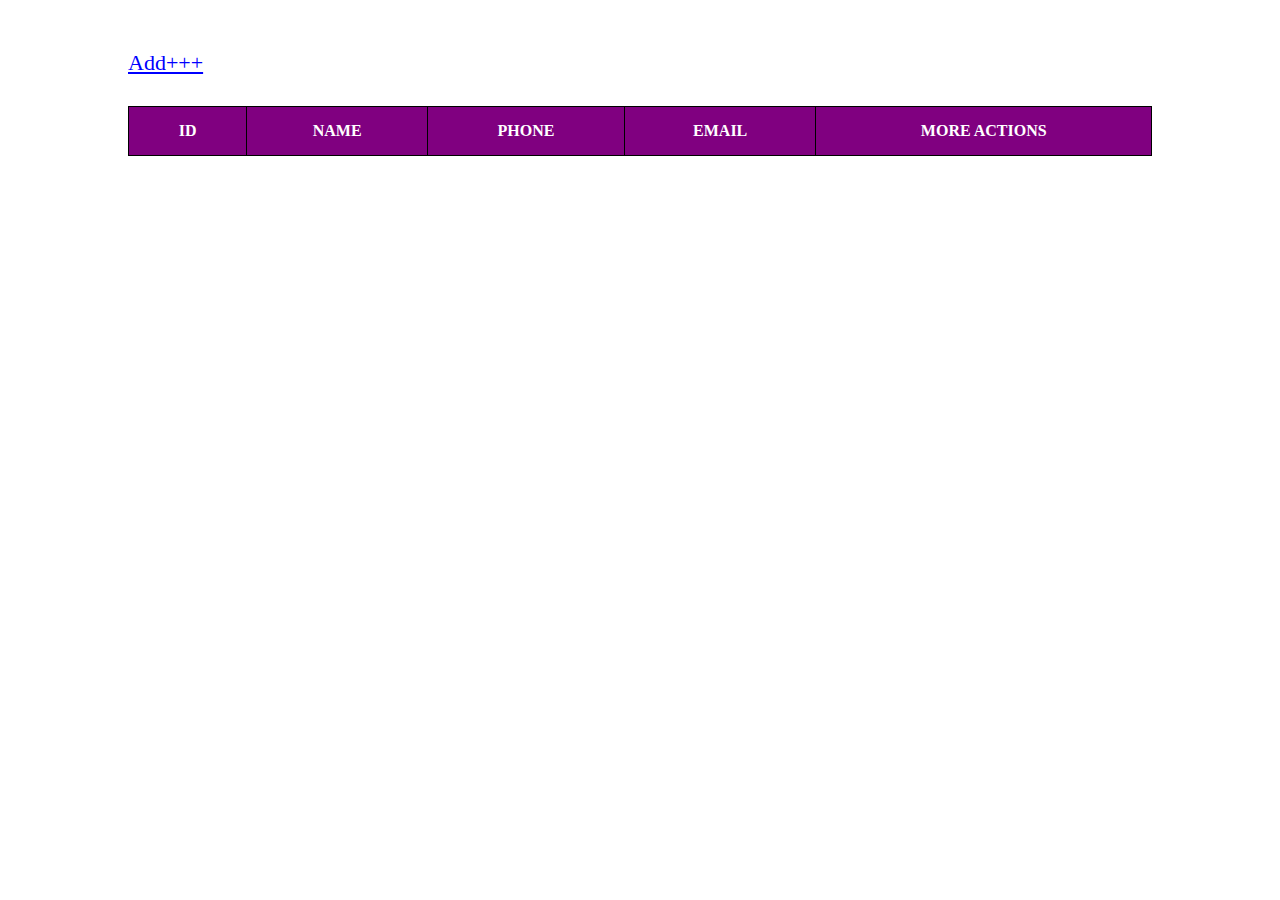
<file: CRUD operation in js/index.html>
<!DOCTYPE html>
<html lang="en">
  <head>
    <meta charset="UTF-8" />
    <meta name="viewport" content="width=device-width, initial-scale=1.0" />
    <title>CRUD OPERATION</title>
    <link rel="stylesheet" href="./global.css" />
    <link
      rel="stylesheet"
      href="https://cdnjs.cloudflare.com/ajax/libs/font-awesome/6.6.0/css/all.min.css"
      integrity="sha512-Kc323vGBEqzTmouAECnVceyQqyqdsSiqLQISBL29aUW4U/M7pSPA/gEUZQqv1cwx4OnYxTxve5UMg5GT6L4JJg=="
      crossorigin="anonymous"
      referrerpolicy="no-referrer"
    />
  </head>
  <body>
    <section class="popup-form-container">
      <article class="sub-container">
        <i class="fa-solid fa-x"></i>
        <form class="form-add-control">
          <h1>Add Details</h1>
          <hr />
          <input type="number" name="id" id="id" placeholder="Enter Id" />
          <input type="text" name="name" id="name" placeholder="Enter Name" />
          <input
            type="email"
            name="email"
            id="email"
            placeholder="Enter Email"
          />
          <input
            type="tel"
            name="phone"
            id="phone"
            placeholder="Enter Phone number"
          />
          <button type="submit">Add Data</button>
        </form>
      </article>
    </section>
    <section class="read-data-container">
      <article class="sub-read">
        <button class="close-btn-read">close</button>
        <div class="main-read">
          <h1>USER DATA</h1>
          <hr />
          <p class="id-read"></p>
          <p class="name-read"></p>
          <p class="email-read"></p>
          <p class="phone-read"></p>
        </div>
      </article>
    </section>

    <!-- !!!!!!!!!!!!!!!!!!!!!!!!!!!!!!!!!!!!! -->

    <section class="update-container-form">
      <article class="sub-container-update">
        <i class="fa-solid fa-x close-btn-update"></i>
        <form class="form-update-control">
          <h1>Update Data</h1>
          <hr />
          <input type="text" name="name" id="uName" placeholder="Enter Name" />
          <input
            type="email"
            name="email"
            id="uEmail"
            placeholder="Enter Email"
          />
          <input
            type="tel"
            name="phone"
            id="uPhone"
            placeholder="Enter Phone number"
          />
          <button type="submit">Update Data</button>
        </form>
      </article>
    </section>

    <!-- !!!!!!!!!!!!!!!!!!!!!!!!!!!!!!!!!!!!!!! -->
    <section class="container">
      <article>
        <span class="display-form-update">Add+++</span>
        <table>
          <thead>
            <tr>
              <th>ID</th>
              <th>NAME</th>
              <th>PHONE</th>
              <th>EMAIL</th>
              <th>MORE ACTIONS</th>
            </tr>
          </thead>
          <tbody></tbody>
        </table>
      </article>
    </section>
    <script src="./App.js"></script>
  </body>
</html>
</file>
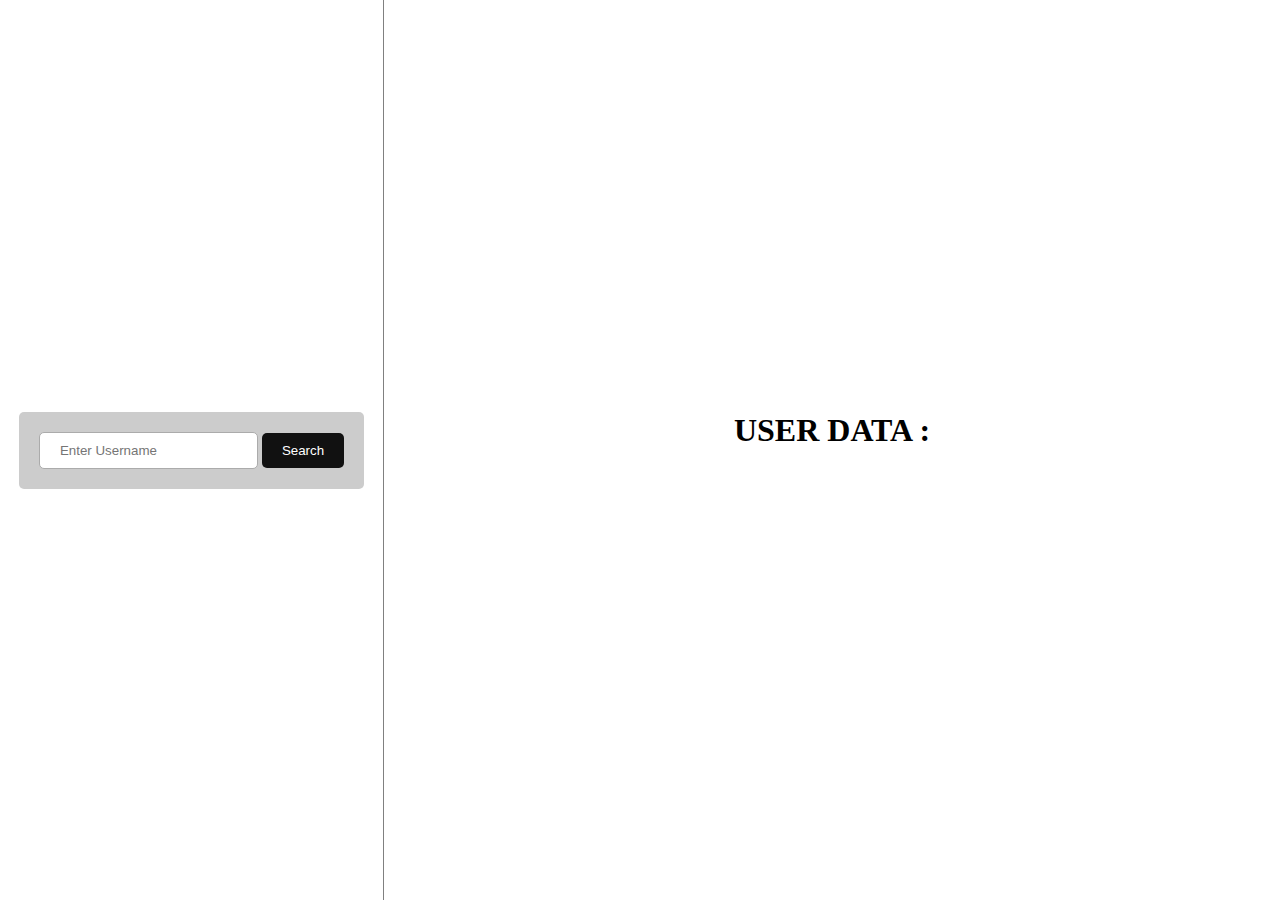
<file: Sample_Proj/index.html>
<!DOCTYPE html>
<html lang="en">
  <head>
    <meta charset="UTF-8" />
    <meta name="viewport" content="width=device-width, initial-scale=1.0" />
    <title>Document</title>
    <link rel="stylesheet" href="./global.css" />
  </head>
  <body>
    <section class="container">
      <aside class="a1">
        <form class="form-control">
          <input
            type="text"
            name="user"
            id="user"
            placeholder="Enter Username"
          />
          <button type="submit" id="btn">Search</button>
        </form>
      </aside>
      <aside class="a2">
        <h1 class="heading">USER DATA :</h1>
        <div class="display-data"></div>
      </aside>
    </section>
    <script src="./App.js"></script>
  </body>
</html>
</file>
<file: CRUD operation in js/global.css>
* {
  padding: 0;
  margin: 0;
  box-sizing: border-box;
}

.container {
  width: 100%;
}
.container > article {
  width: 80%;
  margin: 50px auto;
  display: flex;
  flex-direction: column;
  gap: 30px;
}
.container > article > span {
  color: blue;
  text-decoration: underline;
  font-size: 22px;
  cursor: pointer;
}
table {
  width: 100%;
}
table,
td,
th,
tr {
  border: 1px solid black;
  padding: 15px 20px;
  border-collapse: collapse;
}
th {
  background: purple;
  color: #fff;
}
.popup-form-container,
.read-data-container,
.update-container-form {
  display: none;
  width: 100%;
}
.popup-form-container > .sub-container,
.sub-read,
.sub-container-update {
  width: 100%;
  height: 100vh;
  display: flex;
  align-items: center;
  justify-content: center;
  position: fixed;
  top: 0;
  left: 0;
  background: rgba(0, 0, 0, 0.5);
  position: relative;
}
.fa-x,
.close-btn-read,
.close-btn-update {
  position: absolute;
  top: 30px;
  right: 30px;
  color: purple;
  font-size: 30px;
  cursor: pointer;
}
.sub-container > form,
.main-read,
.form-update-control {
  width: 400px;
  padding: 20px;
  display: flex;
  flex-direction: column;
  gap: 15px;
  background: #fff;
  border-radius: 10px;
}
.sub-container > form > h1,
.sub-container-update > form > h1 {
  text-align: center;
  color: purple;
}
.sub-container > form > hr,
.sub-container-update > form > hr {
  border: none;
  height: 1px;
  background: purple;
}
.sub-container > form > input,
.sub-container-update > form > input {
  padding: 10px 20px;
  border: 1px solid #eee;
  outline: none;
  border-radius: 5px;
}
.sub-container > form > button,
.sub-container-update > form > button {
  border-radius: 5px;
  padding: 10px 20px;
  background: purple;
  color: #fff;
  cursor: pointer;
  border: none;
}
</file>
<file: Sample_Proj/global.css>
* {
  margin: 0;
  padding: 0;
  box-sizing: border-box;
}
.container {
  width: 100%;
  display: flex;
  flex-direction: row;
  height: 100vh;
}
.container > .a1 {
  flex-basis: 30%;
  display: flex;
  align-items: center;
  justify-content: center;
  border-right: 1px solid grey;
}
.container > .a2 {
  flex-basis: 70%;
  display: flex;
  align-items: center;
  justify-content: center;
  flex-direction: column;
  gap: 40px;
}
.form-control {
  padding: 20px;
  background: #ccc;
  border-radius: 5px;
}
.form-control > input {
  padding: 10px 20px;
  border: 1px solid rgb(171, 171, 171);
  outline: none;
  border-radius: 5px;
}
.form-control > button {
  padding: 10px 20px;
  background: #111;
  color: #fff;
  border-radius: 5px;
  cursor: pointer;
  border: none;
}
.display-data {
  display: flex;
  flex-direction: column;
  gap: 10px;
}
.display-data img {
  border-radius: 100%;
}
.display-data p {
  font-family: cursive;
  font-size: 18px;
  color: rgb(90, 90, 90);
}
.display-data > button {
  background: purple;
  color: #fff;
  border: none;
  border-radius: 5px;
  cursor: pointer;
  padding: 10px 20px;
}
.display-data > button > a {
  color: #fff;
  text-decoration: none;
  display: inline-block;
}
</file>
